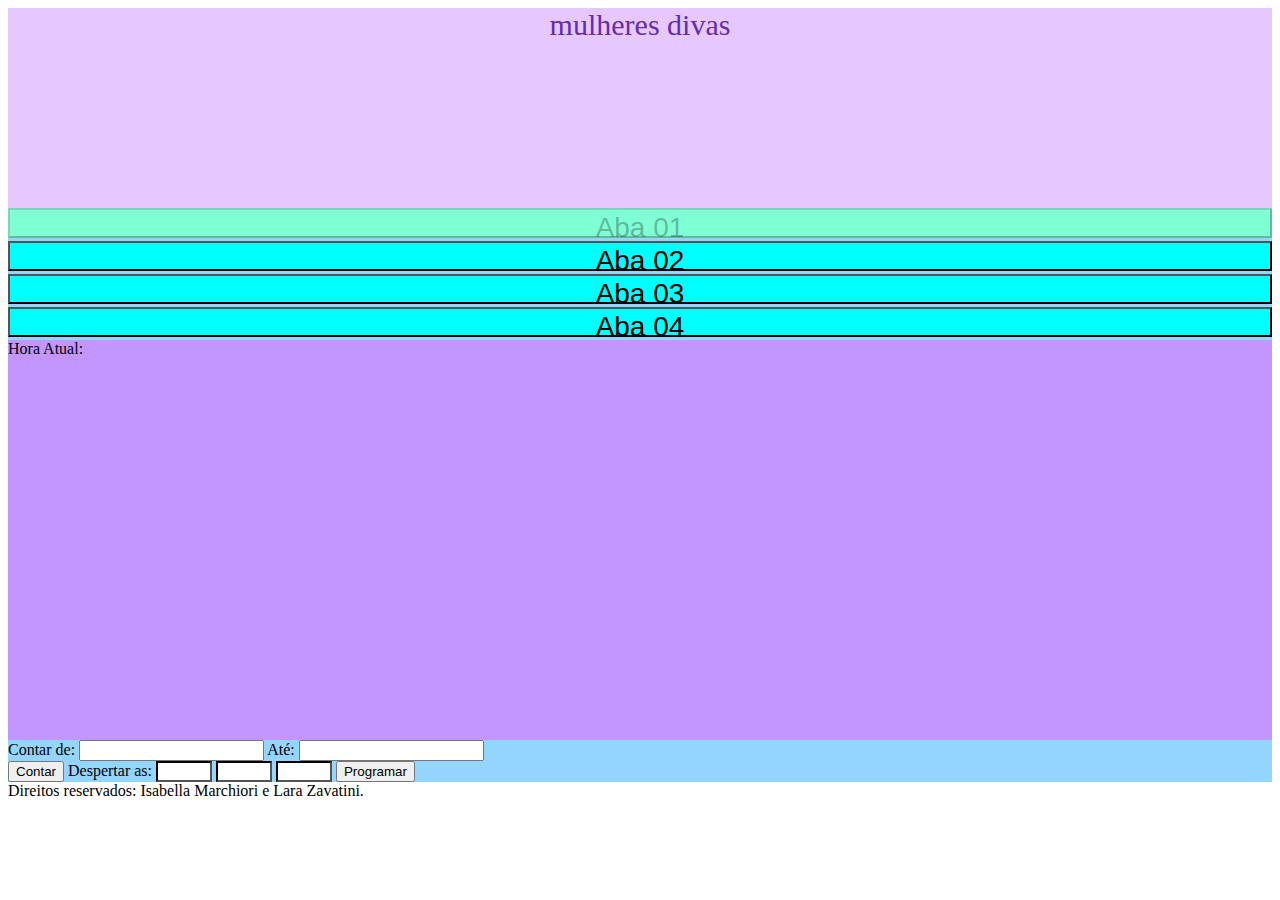
<file: index.html>
<!DOCTYPE html>
<html lang="pt-br">

<head>
    <meta charset="UTF-8">
    <meta http-equiv="X-UA-Compatible" content="IE=edge">
    <meta name="viewport" content="width=device-width, initial-scale=1.0">
    <title>Document</title>
    <link rel="stylesheet" href="./css/padrao.css">
    <script src="./js/script.js"></script>
</head>

<body>
    <header class="barra">
        <span class="mobile">Mobile</span>
        <span class="tablet">mulheres divas</span>
        <span class="desktop">Desktop</span>
    </header>
    <section class="conteudo">
        <div class="abas">
            <div class="btns">
                <button class="botoes" onclick="escolher_aba(1)" id="btn1">Aba 01</button>
                <button class="botoes" onclick="escolher_aba(2)" id="btn2">Aba 02</button>
                <button class="botoes" onclick="escolher_aba(3)" id="btn3">Aba 03</button>
                <button class="botoes" onclick="escolher_aba(4)" id="btn4">Aba 04</button>
            </div>
            <div class="divisoes">
                <div class="abageral aba1" id="ab1">
                    Hora Atual: <span id="h"></span>
                </div>
                <div class="abageral aba2" id="ab2"></div>
                Contar de: <input type="number" id="inicio">
                Até: <input type="number" id="fim"> <br>
                <button onclick="iniciar()">Contar</button>
                <span id="valor"></span>
                <div class="abageral aba3" id="ab3"></div>
                Despertar as:
                 <input class="set_tempo" type="number" id="hora_d">
                 <input class="set_tempo" type="number" id="min_d">
                 <input class="set_tempo" type="number" id="seg_d">
                 <button onclick="ajustar()">Programar</button>
                </div>
                <div class="abageral aba4" id="ab4"></div>
            </div>
        </div>
    </section>
    <footer class="rodape">
Direitos reservados: Isabella Marchiori e Lara Zavatini.
    </footer>
    <script>
      escolher_aba(1);
      hora_atual();
    </script>
</body>
</html>
</file>
<file: css/padrao.css>
.set_tempo{
    width: 48px;
    border-color:black;
}
.barra {
    width: 100%;
    height: 100px;
    background-color: rgb(139, 121, 185);
    text-align: center;
}

.mobile{
    font-size: 60px;
    color: rgb(64, 149, 195);
    text-align: center;
}
.tablet{
    display: none;
}
.desktop{
    display: none;
}
.conteudo{
    width: 100%;
    background-color: rgb(147, 213, 255);
}
.botoes{
    width: 100%;
    height: 30px;
    background-color: rgb(222, 115, 255);
    font-size: 28px;
    padding-top: 2px;
    padding-bottom: 4px;
}
.abageral{
    width: 100%;
    height: 400px;
    display: none;
}
.aba1 {
    background-color: rgb(195, 149, 255);
}
.aba2 {
    background-color: rgb(140, 131, 255);
}
.aba3 {
    background-color: rgb(121, 179, 255);
}
.aba4 {
    background-color: rgb(71, 149, 252);
}
@media (min-width: 800px) {
    .barra{
        height: 150px;
        background-color: rgb(65, 173, 245);
    }
    .mobile {
        display: none;
    }
    .tablet {
        display: inline;
        font-size: 30px;
        color: rgb(99, 46, 168);
    }
    
}

@media (min-width: 1228px){
    .barra {
        height: 200px;
        background-color: rgb(230, 200, 255);
    }
    #tablet {
        display: none;
    }
    #desktop {
        display: inline;
        font-size: 70px;
        color: rgb(0, 255, 128);
        text-align: center; 
    }
}
</file>
